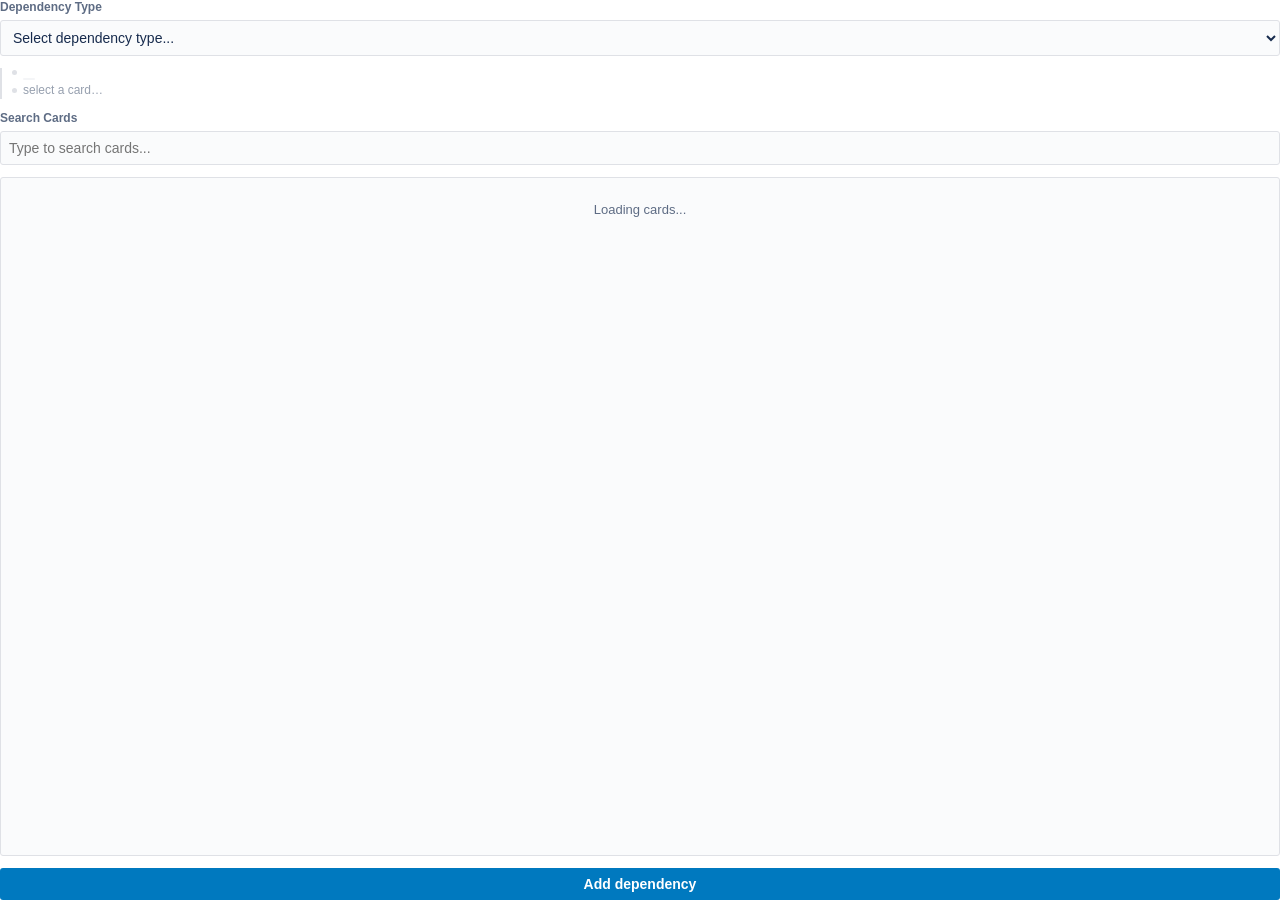
<file: views/add-dependency.html>
<!DOCTYPE html>
<html>
<head>
  <meta charset="utf-8">
  <link rel="stylesheet" href="https://p.trellocdn.com/power-up.min.css">
  <link rel="stylesheet" href="../styles/popup.css">
  <script src="https://p.trellocdn.com/power-up.min.js"></script>
</head>
<body>
  <div class="popup-container">
    <div class="form-group">
      <label for="dependency-type">Dependency Type</label>
      <select id="dependency-type" class="select-input">
        <option value="" disabled selected>Select dependency type...</option>
        <option value="blocks">Blocks</option>
        <option value="is-blocked-by">Is Blocked By</option>
        <option value="is-related-to">Is Related To</option>
        <option value="is-duplicate-to">Is Duplicate To</option>
        <option value="is-child-to">Is Child To</option>
        <option value="is-parent-to">Is Parent To</option>
      </select>
    </div>

    <div class="dep-preview">
      <div class="dep-preview-row">
        <div class="dep-preview-dot"></div>
        <span id="dep-preview-current" class="dep-preview-card"></span>
      </div>
      <span id="dep-preview-type-badge" class="dep-preview-type-badge"></span>
      <div class="dep-preview-row">
        <div class="dep-preview-dot"></div>
        <span id="dep-preview-target" class="dep-preview-card dep-preview-placeholder">select a card…</span>
      </div>
    </div>

    <div class="form-group">
      <label for="card-search">Search Cards</label>
      <input
        type="text"
        id="card-search"
        class="text-input"
        placeholder="Type to search cards..."
      >
    </div>

    <div class="cards-list-container">
      <div id="cards-list" class="cards-list">
        <div class="no-cards">Loading cards...</div>
      </div>
    </div>

    <button id="confirm-btn" class="confirm-btn">Add dependency</button>
  </div>

  <div id="snackbar" class="snackbar"></div>

  <script src="../js/views/add-dependency.js"></script>
</body>
</html>
</file>
<file: styles/popup.css>
/* Popup styles for add-dependency */
body {
  margin: 0;
  padding: 0;
  background-color: transparent;
  color: #172b4d;
  font-family: -apple-system, BlinkMacSystemFont, 'Segoe UI', 'Roboto', 'Oxygen', 'Ubuntu', 'Cantarell', 'Fira Sans', 'Droid Sans', 'Helvetica Neue', sans-serif;
  overflow: hidden;
}

.popup-container {
  display: flex;
  flex-direction: column;
  gap: 12px;
  height: 100vh;
  overflow: hidden;
  padding-bottom: 4px;
}

.form-group {
  display: flex;
  flex-direction: column;
  gap: 6px;
  flex-shrink: 0;
}

.form-group label {
  font-size: 12px;
  font-weight: 600;
  color: #5e6c84;
}

.select-input,
.text-input {
  width: 100%;
  padding: 8px;
  border: 1px solid #dfe1e6;
  border-radius: 3px;
  background-color: #fafbfc;
  color: #172b4d;
  font-size: 14px;
  box-sizing: border-box;
  transition: all 0.2s ease;
}

.select-input:focus,
.text-input:focus {
  outline: none;
  border-color: #0079bf;
  background-color: #fff;
}

.select-input option:disabled {
  color: #97a0af;
  background-color: #f4f5f7;
}

.cards-list-container {
  flex: 1;
  overflow-y: auto;
  border: 1px solid #dfe1e6;
  border-radius: 3px;
  background-color: #fafbfc;
  min-height: 0;
}

.cards-list {
  padding: 4px;
}

.card-item {
  padding: 8px 10px;
  margin: 2px 0;
  border-radius: 3px;
  background-color: #fff;
  cursor: pointer;
  transition: all 0.2s ease;
  border: 1px solid transparent;
  display: flex;
  flex-direction: column;
  gap: 4px;
}

.card-item:hover {
  background-color: #f4f5f7;
  border-color: #0079bf;
}

.card-item.disabled {
  background-color: #f4f5f7;
  border-color: #dfe1e6;
  cursor: not-allowed;
  opacity: 0.65;
}

.card-item.disabled:hover {
  background-color: #f4f5f7;
  border-color: #dfe1e6;
}

.card-name {
  font-size: 14px;
  color: #172b4d;
}

.card-list {
  font-size: 12px;
  color: #5e6c84;
}

.card-list strong {
  font-weight: 600;
}

.card-status {
  font-size: 11px;
  color: #c9372c;
  font-weight: 600;
}

.no-cards {
  padding: 20px;
  text-align: center;
  color: #5e6c84;
  font-size: 13px;
}

/* Dependency preview */
.dep-preview {
  border-left: 2px solid #dfe1e6;
  padding: 2px 0 2px 10px;
  display: flex;
  flex-direction: column;
  gap: 3px;
  flex-shrink: 0;
}

.dep-preview-row {
  display: flex;
  align-items: center;
  gap: 6px;
}

.dep-preview-dot {
  width: 5px;
  height: 5px;
  border-radius: 50%;
  background: #dfe1e6;
  flex-shrink: 0;
}

.dep-preview-card {
  font-size: 12px;
  font-weight: 600;
  color: #172b4d;
  white-space: nowrap;
  overflow: hidden;
  text-overflow: ellipsis;
}

.dep-preview-type-badge {
  font-size: 11px;
  color: #5e6c84;
  background: #f4f5f7;
  padding: 1px 6px;
  border-radius: 2px;
  font-weight: 500;
  align-self: flex-start;
  margin-left: 11px;
}

.dep-preview-placeholder {
  color: #97a0af !important;
  font-weight: 400 !important;
}

body.dark-mode .dep-preview {
  border-left-color: #404040;
}

body.dark-mode .dep-preview-dot {
  background: #404040;
}

body.dark-mode .dep-preview-card {
  color: #b6c2cf;
}

body.dark-mode .dep-preview-type-badge {
  color: #9fadbc;
  background: #2c333a;
}

/* Error state */
.select-input.error,
.text-input.error {
  border-color: #eb5a46;
  background-color: #fff5f4;
}

.cards-list-container.error {
  border-color: #eb5a46;
  background-color: #fff5f4;
}

/* Selected card highlight */
.card-item.selected {
  background-color: #e6f2ff;
  border-color: #0079bf;
}


/* Confirm button */
.confirm-btn {
  width: 100%;
  padding: 8px 12px;
  background-color: #0079bf;
  color: #fff;
  border: none;
  border-radius: 3px;
  font-size: 14px;
  font-weight: 600;
  cursor: pointer;
  flex-shrink: 0;
  transition: background-color 0.15s ease;
}

.confirm-btn:hover {
  background-color: #026aa7;
}

.confirm-btn:active {
  background-color: #055a8c;
}

/* Snackbar */
.snackbar {
  position: fixed;
  bottom: 16px;
  left: 50%;
  transform: translateX(-50%) translateY(20px);
  background-color: #eb5a46;
  color: #fff;
  padding: 8px 16px;
  border-radius: 4px;
  font-size: 13px;
  white-space: nowrap;
  opacity: 0;
  pointer-events: none;
  transition: opacity 0.2s ease, transform 0.2s ease;
  z-index: 1000;
}

.snackbar.show {
  opacity: 1;
  transform: translateX(-50%) translateY(0);
}

/* Dark mode */
body.dark-mode {
  background-color: transparent;
  color: #b6c2cf;
}

body.dark-mode .form-group label {
  color: #9fadbc;
}

body.dark-mode .select-input,
body.dark-mode .text-input {
  background-color: #22272b;
  border-color: #404040;
  color: #b6c2cf;
}

body.dark-mode .select-input:focus,
body.dark-mode .text-input:focus {
  background-color: #282e33;
  border-color: #579dff;
}

body.dark-mode .select-input option:disabled {
  color: #6b778c;
  background-color: #1d2125;
}

body.dark-mode .cards-list-container {
  background-color: #22272b;
  border-color: #404040;
}

body.dark-mode .card-item {
  background-color: #282e33;
  color: #b6c2cf;
}

body.dark-mode .card-item:hover {
  background-color: #2c333a;
  border-color: #579dff;
}

body.dark-mode .card-item.disabled {
  background-color: #1d2125;
  border-color: #404040;
  opacity: 0.65;
}

body.dark-mode .card-item.disabled:hover {
  background-color: #1d2125;
  border-color: #404040;
}

body.dark-mode .card-name {
  color: #b6c2cf;
}

body.dark-mode .card-list {
  color: #9fadbc;
}

body.dark-mode .card-status {
  color: #f87462;
}

body.dark-mode .no-cards {
  color: #9fadbc;
}

body.dark-mode .select-input.error,
body.dark-mode .text-input.error {
  border-color: #eb5a46;
  background-color: #2e1f1f;
}

body.dark-mode .cards-list-container.error {
  border-color: #eb5a46;
  background-color: #2e1f1f;
}

body.dark-mode .card-item.selected {
  background-color: #1c3a5e;
  border-color: #579dff;
}


body.dark-mode .confirm-btn {
  background-color: #579dff;
  color: #1d2125;
}

body.dark-mode .confirm-btn:hover {
  background-color: #85b8ff;
}

body.dark-mode .snackbar {
  background-color: #eb5a46;
  color: #fff;
}

/* Scrollbar styling */
.cards-list-container::-webkit-scrollbar {
  width: 8px;
}

.cards-list-container::-webkit-scrollbar-track {
  background: transparent;
}

.cards-list-container::-webkit-scrollbar-thumb {
  background: #dfe1e6;
  border-radius: 4px;
}

body.dark-mode .cards-list-container::-webkit-scrollbar-thumb {
  background: #404040;
}

.cards-list-container::-webkit-scrollbar-thumb:hover {
  background: #c1c7d0;
}

body.dark-mode .cards-list-container::-webkit-scrollbar-thumb:hover {
  background: #505050;
}
</file>
